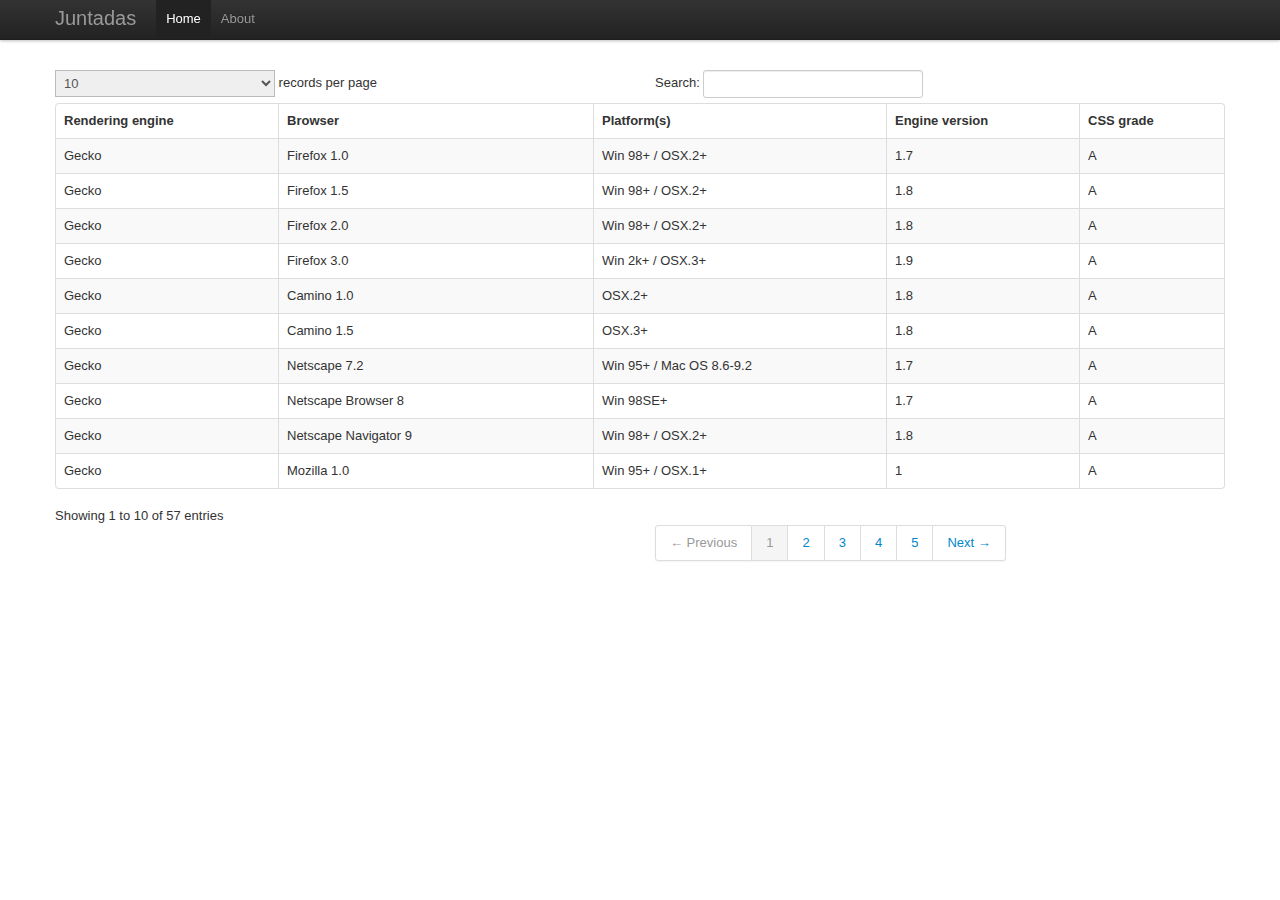
<file: juntadas/war/index.html>
<!DOCTYPE html>
<html lang="en">
<head>
<meta charset="utf-8">
<title>Juntadas</title>
<meta name="viewport" content="width=device-width, initial-scale=1.0">
<meta name="description" content="">
<meta name="author" content="Rodrigo Falco">

<link href="css/bootstrap.css" rel="stylesheet">
<style>
body {
	padding-top: 60px;
	/* 60px to make the container go all the way to the bottom of the topbar */
}
</style>
<link href="css/bootstrap-responsive.css" rel="stylesheet">

<!-- HTML5 shim, for IE6-8 support of HTML5 elements -->
<!--[if lt IE 9]>
      <script src="http://html5shim.googlecode.com/svn/trunk/html5.js"></script>
    <![endif]-->

<link rel="shortcut icon" href="images/favicon.ico">

</head>

<body>

	<div class="navbar navbar-fixed-top">
		<div class="navbar-inner">
			<div class="container">
				<a class="btn btn-navbar" data-toggle="collapse"
					data-target=".nav-collapse"> <span class="icon-bar"></span> <span
					class="icon-bar"></span> <span class="icon-bar"></span> </a> <a
					class="brand" href="index.html">Juntadas</a>
				<div class="nav-collapse">
					<ul class="nav">
						<li class="active"><a>Home</a>
						</li>
						<li><a href="about.html">About</a>
						</li>
					</ul>
				</div>
				<!--/.nav-collapse -->
			</div>
		</div>
	</div>

	<div class="container">

		<div class="container" style="margin-top: 10px">

			<table cellpadding="0" cellspacing="0" border="0"
				class="table table-striped table-bordered" id="juntadasTable">
				<thead>
					<tr>
						<th>Rendering engine</th>
						<th>Browser</th>
						<th>Platform(s)</th>
						<th>Engine version</th>
						<th>CSS grade</th>
					</tr>
				</thead>
				<tbody>
					<tr class="odd gradeX">
						<td>Trident</td>
						<td>Internet Explorer 4.0</td>
						<td>Win 95+</td>
						<td class="center">4</td>
						<td class="center">X</td>
					</tr>
					<tr class="even gradeC">
						<td>Trident</td>
						<td>Internet Explorer 5.0</td>
						<td>Win 95+</td>
						<td class="center">5</td>
						<td class="center">C</td>
					</tr>
					<tr class="odd gradeA">
						<td>Trident</td>
						<td>Internet Explorer 5.5</td>
						<td>Win 95+</td>
						<td class="center">5.5</td>
						<td class="center">A</td>
					</tr>
					<tr class="even gradeA">
						<td>Trident</td>
						<td>Internet Explorer 6</td>
						<td>Win 98+</td>
						<td class="center">6</td>
						<td class="center">A</td>
					</tr>
					<tr class="odd gradeA">
						<td>Trident</td>
						<td>Internet Explorer 7</td>
						<td>Win XP SP2+</td>
						<td class="center">7</td>
						<td class="center">A</td>
					</tr>
					<tr class="even gradeA">
						<td>Trident</td>
						<td>AOL browser (AOL desktop)</td>
						<td>Win XP</td>
						<td class="center">6</td>
						<td class="center">A</td>
					</tr>
					<tr class="gradeA">
						<td>Gecko</td>
						<td>Firefox 1.0</td>
						<td>Win 98+ / OSX.2+</td>
						<td class="center">1.7</td>
						<td class="center">A</td>
					</tr>
					<tr class="gradeA">
						<td>Gecko</td>
						<td>Firefox 1.5</td>
						<td>Win 98+ / OSX.2+</td>
						<td class="center">1.8</td>
						<td class="center">A</td>
					</tr>
					<tr class="gradeA">
						<td>Gecko</td>
						<td>Firefox 2.0</td>
						<td>Win 98+ / OSX.2+</td>
						<td class="center">1.8</td>
						<td class="center">A</td>
					</tr>
					<tr class="gradeA">
						<td>Gecko</td>
						<td>Firefox 3.0</td>
						<td>Win 2k+ / OSX.3+</td>
						<td class="center">1.9</td>
						<td class="center">A</td>
					</tr>
					<tr class="gradeA">
						<td>Gecko</td>
						<td>Camino 1.0</td>
						<td>OSX.2+</td>
						<td class="center">1.8</td>
						<td class="center">A</td>
					</tr>
					<tr class="gradeA">
						<td>Gecko</td>
						<td>Camino 1.5</td>
						<td>OSX.3+</td>
						<td class="center">1.8</td>
						<td class="center">A</td>
					</tr>
					<tr class="gradeA">
						<td>Gecko</td>
						<td>Netscape 7.2</td>
						<td>Win 95+ / Mac OS 8.6-9.2</td>
						<td class="center">1.7</td>
						<td class="center">A</td>
					</tr>
					<tr class="gradeA">
						<td>Gecko</td>
						<td>Netscape Browser 8</td>
						<td>Win 98SE+</td>
						<td class="center">1.7</td>
						<td class="center">A</td>
					</tr>
					<tr class="gradeA">
						<td>Gecko</td>
						<td>Netscape Navigator 9</td>
						<td>Win 98+ / OSX.2+</td>
						<td class="center">1.8</td>
						<td class="center">A</td>
					</tr>
					<tr class="gradeA">
						<td>Gecko</td>
						<td>Mozilla 1.0</td>
						<td>Win 95+ / OSX.1+</td>
						<td class="center">1</td>
						<td class="center">A</td>
					</tr>
					<tr class="gradeA">
						<td>Gecko</td>
						<td>Mozilla 1.1</td>
						<td>Win 95+ / OSX.1+</td>
						<td class="center">1.1</td>
						<td class="center">A</td>
					</tr>
					<tr class="gradeA">
						<td>Gecko</td>
						<td>Mozilla 1.2</td>
						<td>Win 95+ / OSX.1+</td>
						<td class="center">1.2</td>
						<td class="center">A</td>
					</tr>
					<tr class="gradeA">
						<td>Gecko</td>
						<td>Mozilla 1.3</td>
						<td>Win 95+ / OSX.1+</td>
						<td class="center">1.3</td>
						<td class="center">A</td>
					</tr>
					<tr class="gradeA">
						<td>Gecko</td>
						<td>Mozilla 1.4</td>
						<td>Win 95+ / OSX.1+</td>
						<td class="center">1.4</td>
						<td class="center">A</td>
					</tr>
					<tr class="gradeA">
						<td>Gecko</td>
						<td>Mozilla 1.5</td>
						<td>Win 95+ / OSX.1+</td>
						<td class="center">1.5</td>
						<td class="center">A</td>
					</tr>
					<tr class="gradeA">
						<td>Gecko</td>
						<td>Mozilla 1.6</td>
						<td>Win 95+ / OSX.1+</td>
						<td class="center">1.6</td>
						<td class="center">A</td>
					</tr>
					<tr class="gradeA">
						<td>Gecko</td>
						<td>Mozilla 1.7</td>
						<td>Win 98+ / OSX.1+</td>
						<td class="center">1.7</td>
						<td class="center">A</td>
					</tr>
					<tr class="gradeA">
						<td>Gecko</td>
						<td>Mozilla 1.8</td>
						<td>Win 98+ / OSX.1+</td>
						<td class="center">1.8</td>
						<td class="center">A</td>
					</tr>
					<tr class="gradeA">
						<td>Gecko</td>
						<td>Seamonkey 1.1</td>
						<td>Win 98+ / OSX.2+</td>
						<td class="center">1.8</td>
						<td class="center">A</td>
					</tr>
					<tr class="gradeA">
						<td>Gecko</td>
						<td>Epiphany 2.20</td>
						<td>Gnome</td>
						<td class="center">1.8</td>
						<td class="center">A</td>
					</tr>
					<tr class="gradeA">
						<td>Webkit</td>
						<td>Safari 1.2</td>
						<td>OSX.3</td>
						<td class="center">125.5</td>
						<td class="center">A</td>
					</tr>
					<tr class="gradeA">
						<td>Webkit</td>
						<td>Safari 1.3</td>
						<td>OSX.3</td>
						<td class="center">312.8</td>
						<td class="center">A</td>
					</tr>
					<tr class="gradeA">
						<td>Webkit</td>
						<td>Safari 2.0</td>
						<td>OSX.4+</td>
						<td class="center">419.3</td>
						<td class="center">A</td>
					</tr>
					<tr class="gradeA">
						<td>Webkit</td>
						<td>Safari 3.0</td>
						<td>OSX.4+</td>
						<td class="center">522.1</td>
						<td class="center">A</td>
					</tr>
					<tr class="gradeA">
						<td>Webkit</td>
						<td>OmniWeb 5.5</td>
						<td>OSX.4+</td>
						<td class="center">420</td>
						<td class="center">A</td>
					</tr>
					<tr class="gradeA">
						<td>Webkit</td>
						<td>iPod Touch / iPhone</td>
						<td>iPod</td>
						<td class="center">420.1</td>
						<td class="center">A</td>
					</tr>
					<tr class="gradeA">
						<td>Webkit</td>
						<td>S60</td>
						<td>S60</td>
						<td class="center">413</td>
						<td class="center">A</td>
					</tr>
					<tr class="gradeA">
						<td>Presto</td>
						<td>Opera 7.0</td>
						<td>Win 95+ / OSX.1+</td>
						<td class="center">-</td>
						<td class="center">A</td>
					</tr>
					<tr class="gradeA">
						<td>Presto</td>
						<td>Opera 7.5</td>
						<td>Win 95+ / OSX.2+</td>
						<td class="center">-</td>
						<td class="center">A</td>
					</tr>
					<tr class="gradeA">
						<td>Presto</td>
						<td>Opera 8.0</td>
						<td>Win 95+ / OSX.2+</td>
						<td class="center">-</td>
						<td class="center">A</td>
					</tr>
					<tr class="gradeA">
						<td>Presto</td>
						<td>Opera 8.5</td>
						<td>Win 95+ / OSX.2+</td>
						<td class="center">-</td>
						<td class="center">A</td>
					</tr>
					<tr class="gradeA">
						<td>Presto</td>
						<td>Opera 9.0</td>
						<td>Win 95+ / OSX.3+</td>
						<td class="center">-</td>
						<td class="center">A</td>
					</tr>
					<tr class="gradeA">
						<td>Presto</td>
						<td>Opera 9.2</td>
						<td>Win 88+ / OSX.3+</td>
						<td class="center">-</td>
						<td class="center">A</td>
					</tr>
					<tr class="gradeA">
						<td>Presto</td>
						<td>Opera 9.5</td>
						<td>Win 88+ / OSX.3+</td>
						<td class="center">-</td>
						<td class="center">A</td>
					</tr>
					<tr class="gradeA">
						<td>Presto</td>
						<td>Opera for Wii</td>
						<td>Wii</td>
						<td class="center">-</td>
						<td class="center">A</td>
					</tr>
					<tr class="gradeA">
						<td>Presto</td>
						<td>Nokia N800</td>
						<td>N800</td>
						<td class="center">-</td>
						<td class="center">A</td>
					</tr>
					<tr class="gradeA">
						<td>Presto</td>
						<td>Nintendo DS browser</td>
						<td>Nintendo DS</td>
						<td class="center">8.5</td>
						<td class="center">C/A<sup>1</sup>
						</td>
					</tr>
					<tr class="gradeC">
						<td>KHTML</td>
						<td>Konqureror 3.1</td>
						<td>KDE 3.1</td>
						<td class="center">3.1</td>
						<td class="center">C</td>
					</tr>
					<tr class="gradeA">
						<td>KHTML</td>
						<td>Konqureror 3.3</td>
						<td>KDE 3.3</td>
						<td class="center">3.3</td>
						<td class="center">A</td>
					</tr>
					<tr class="gradeA">
						<td>KHTML</td>
						<td>Konqureror 3.5</td>
						<td>KDE 3.5</td>
						<td class="center">3.5</td>
						<td class="center">A</td>
					</tr>
					<tr class="gradeX">
						<td>Tasman</td>
						<td>Internet Explorer 4.5</td>
						<td>Mac OS 8-9</td>
						<td class="center">-</td>
						<td class="center">X</td>
					</tr>
					<tr class="gradeC">
						<td>Tasman</td>
						<td>Internet Explorer 5.1</td>
						<td>Mac OS 7.6-9</td>
						<td class="center">1</td>
						<td class="center">C</td>
					</tr>
					<tr class="gradeC">
						<td>Tasman</td>
						<td>Internet Explorer 5.2</td>
						<td>Mac OS 8-X</td>
						<td class="center">1</td>
						<td class="center">C</td>
					</tr>
					<tr class="gradeA">
						<td>Misc</td>
						<td>NetFront 3.1</td>
						<td>Embedded devices</td>
						<td class="center">-</td>
						<td class="center">C</td>
					</tr>
					<tr class="gradeA">
						<td>Misc</td>
						<td>NetFront 3.4</td>
						<td>Embedded devices</td>
						<td class="center">-</td>
						<td class="center">A</td>
					</tr>
					<tr class="gradeX">
						<td>Misc</td>
						<td>Dillo 0.8</td>
						<td>Embedded devices</td>
						<td class="center">-</td>
						<td class="center">X</td>
					</tr>
					<tr class="gradeX">
						<td>Misc</td>
						<td>Links</td>
						<td>Text only</td>
						<td class="center">-</td>
						<td class="center">X</td>
					</tr>
					<tr class="gradeX">
						<td>Misc</td>
						<td>Lynx</td>
						<td>Text only</td>
						<td class="center">-</td>
						<td class="center">X</td>
					</tr>
					<tr class="gradeC">
						<td>Misc</td>
						<td>IE Mobile</td>
						<td>Windows Mobile 6</td>
						<td class="center">-</td>
						<td class="center">C</td>
					</tr>
					<tr class="gradeC">
						<td>Misc</td>
						<td>PSP browser</td>
						<td>PSP</td>
						<td class="center">-</td>
						<td class="center">C</td>
					</tr>
					<tr class="gradeU">
						<td>Other browsers</td>
						<td>All others</td>
						<td>-</td>
						<td class="center">-</td>
						<td class="center">U</td>
					</tr>
				</tbody>
			</table>

		</div>
	</div>
	<!-- /container -->

	<!-- Le javascript
    ================================================== -->
	<!-- Placed at the end of the document so the pages load faster -->
	<script src="js/jquery.js"></script>
	<script src="js/bootstrap-transition.js"></script>
	<script src="js/bootstrap-alert.js"></script>
	<script src="js/bootstrap-modal.js"></script>
	<script src="js/bootstrap-dropdown.js"></script>
	<script src="js/bootstrap-scrollspy.js"></script>
	<script src="js/bootstrap-tab.js"></script>
	<script src="js/bootstrap-tooltip.js"></script>
	<script src="js/bootstrap-popover.js"></script>
	<script src="js/bootstrap-button.js"></script>
	<script src="js/bootstrap-collapse.js"></script>
	<script src="js/bootstrap-carousel.js"></script>
	<script src="js/bootstrap-typeahead.js"></script>
	<script type="text/javascript" charset="utf-8" language="javascript"
		src="js/jquery.dataTables.js"></script>
	<script type="text/javascript" charset="utf-8" language="javascript"
		src="js/DT_bootstrap.js"></script>


	<!--  index page specific -->
	<script type="text/javascript" charset="utf-8" language="javascript"
		src="js/index.js"></script>
</body>
</html>
</file>
